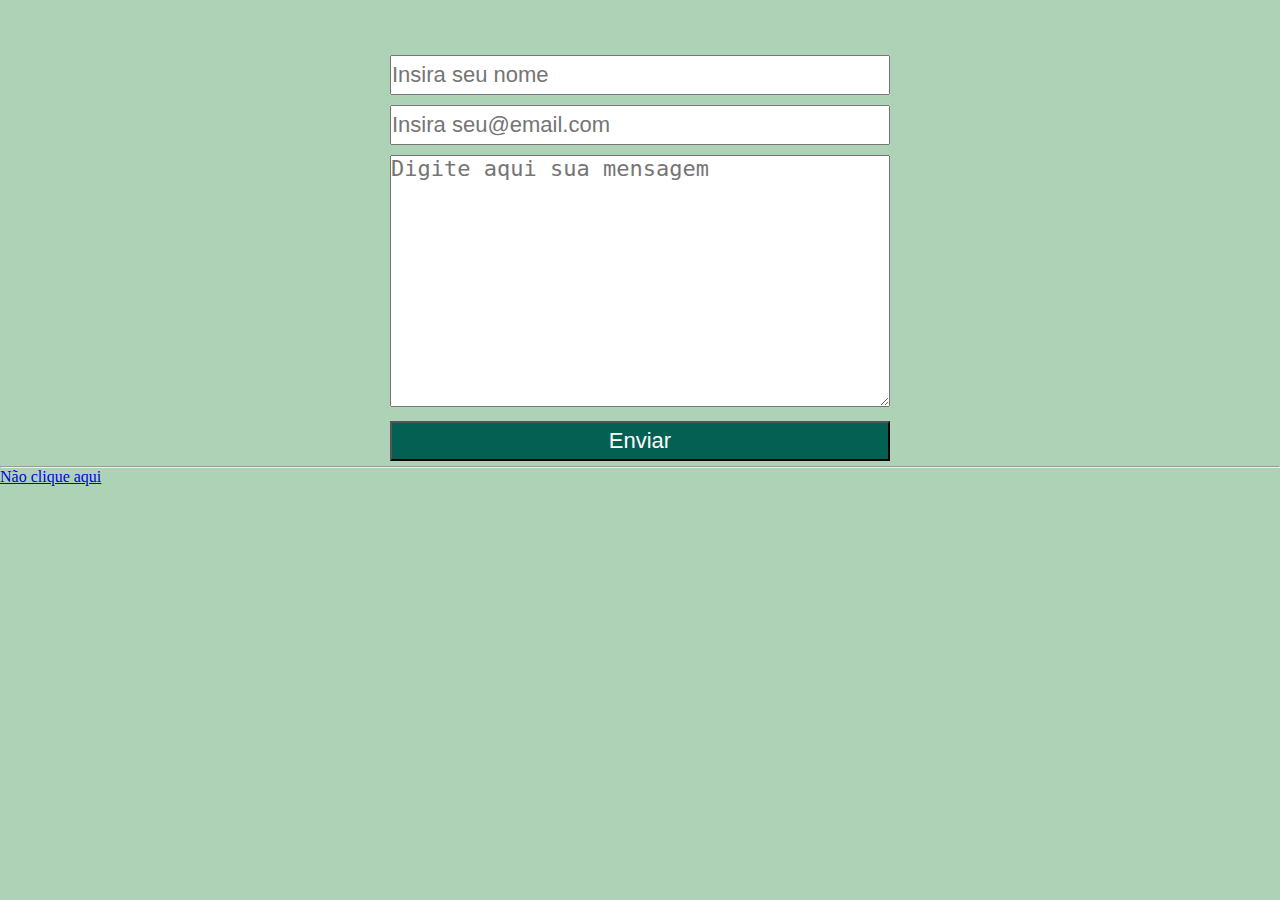
<file: jquery-2A23-main/2_recuperando_dados/index.html>
<!DOCTYPE html>
<html lang="en">

<head>
    <meta charset="UTF-8">
    <meta name="viewport" content="width=device-width, initial-scale=1.0">
    <title>Introdução jQuery</title>
    <!--Chamando biblioteca jQuery-->
    <script type="text/javascript" src="jquery.js"></script>
    <link rel="stylesheet" href="style.css">
    <!--Funcionalidade da página-->
    <script type="text/javascript">

        /*function pegarvalor() {
            var valorform = $('.nome').val();
            alert(valorform);
        }*/
        function pegarvalor() {
            //valor que esta dentro da classe
            var valorform = document.querySelector('.nome').value;
            var valorformMail = document.querySelector('.email').value;
            var valorformMensagem = document.querySelector('.mensagem').value;

            alert('Olá, ' + valorform +
                ' Seu e-mail ' + valorformMail +
                ' Mensagem do usuário ' + valorformMensagem
            );
            alert(
                'insert into nometabela(nome, email, mensagem)values('
                + valorform + ',' + valorformMail + ',' + valorformMensagem + ')'
            );


        }
        $(document).ready(function () {
            $("a").click(function () {
                alert('VOCÊ PERDEU PLAYBOY!!');
            })
        })

    </script>
</head>

<body>
    <form action="">
        <input type="text" name="nome" placeholder="Insira seu nome" required class="nome">
        <input type="email" name="email" placeholder="Insira seu@email.com" required class="email">
        <textarea name="mensagem" placeholder="Digite aqui sua mensagem" cols="30" rows="10" required
            class="mensagem"></textarea>

        <button onclick="pegarvalor()">Enviar</button>
    </form>

    <hr>
    <a href="#">Não clique aqui</a>
</body>

</html>
</file>
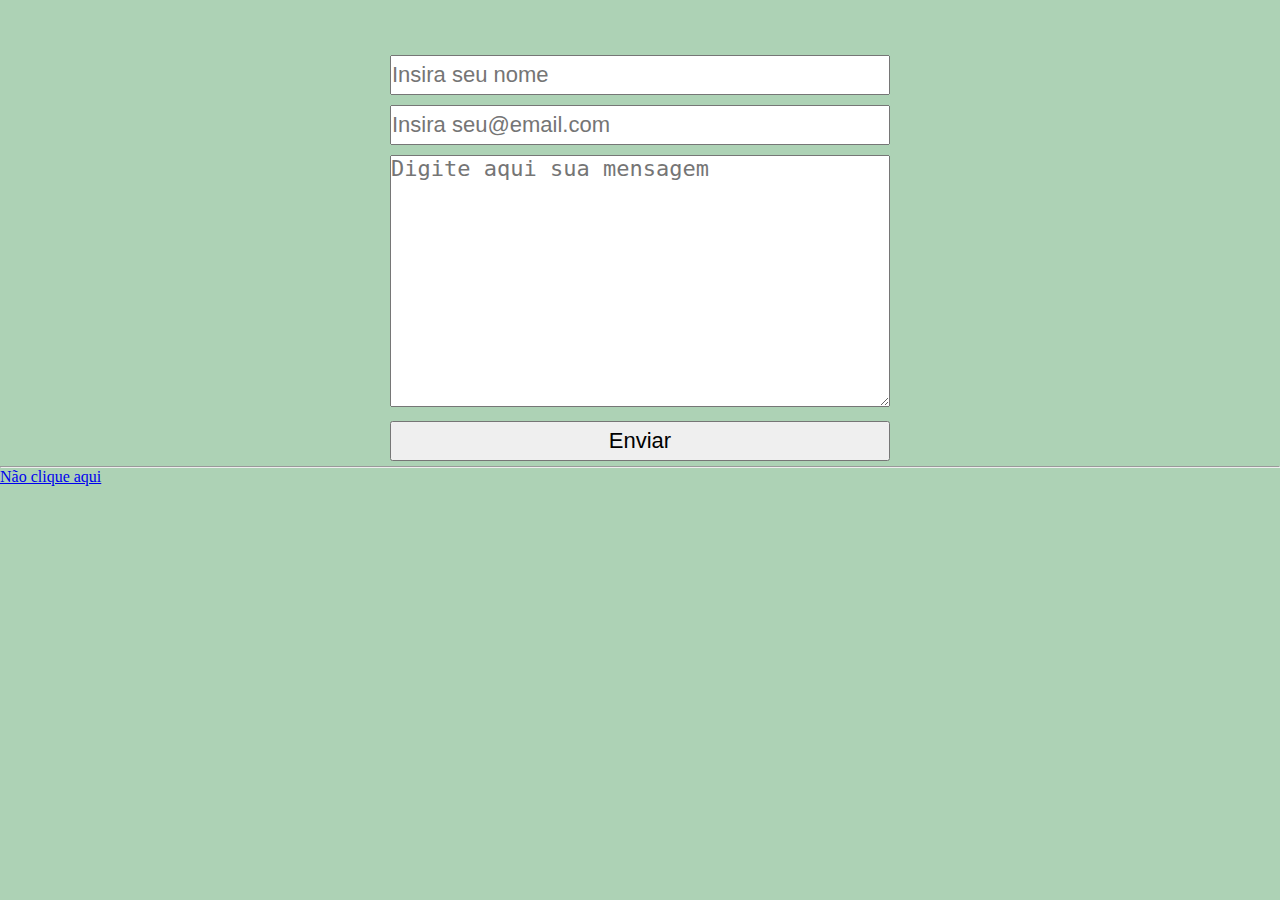
<file: jquery-2A23-main/jquery-2A23-main/2_recuperando_dados/index.html>
<!DOCTYPE html>
<html lang="en">

<head>
    <meta charset="UTF-8">
    <meta name="viewport" content="width=device-width, initial-scale=1.0">
    <title>Introdução jQuery</title>
    <!--Chamando biblioteca jQuery-->
    <script type="text/javascript" src="jquery.js"></script>
    <link rel="stylesheet" href="style.css">
    <!--Funcionalidade da página-->
    <script type="text/javascript">
        /* function pegarvalor() {
             var valorform = $('.nome').val();
             alert(valorform);
         }*/

        function pegarvalor() {
            //valor que esta dentro da classe
            var valorform = document.querySelector('.nome').value;
            var valorformMail = document.querySelector('.email').value;
            var valorformMensagem = document.querySelector('.mensagem').value;

            alert(
                ' Olá, ' + valorform +
                ' Seu e-mail: ' + valorformMail +
                ' Mensagem do usuário: ' + valorformMensagem
            );

            alert(
                'insert into nometabela(nome, email, mensagem)values('
                + valorform + ',' + valorformMail + ',' + valorformMensagem + ')'
            );


        }
        $(document).ready(function () {
            $("a").click(function () {
                alert('Você perdeu!');
            })
        })
    </script>
</head>

<body>
    <form action="">
        <input type="text" name="nome" placeholder="Insira seu nome" required class="nome">
        <input type="email" name="email" placeholder="Insira seu@email.com" required class="email">
        <textarea name="mensagem" required placeholder="Digite aqui sua mensagem" cols="30" rows="10"
            class="mensagem"></textarea>

        <button onclick="pegarvalor()">Enviar</button>
    </form>

    <hr>
    <a href="#">Não clique aqui</a>
</body>

</html>
</file>
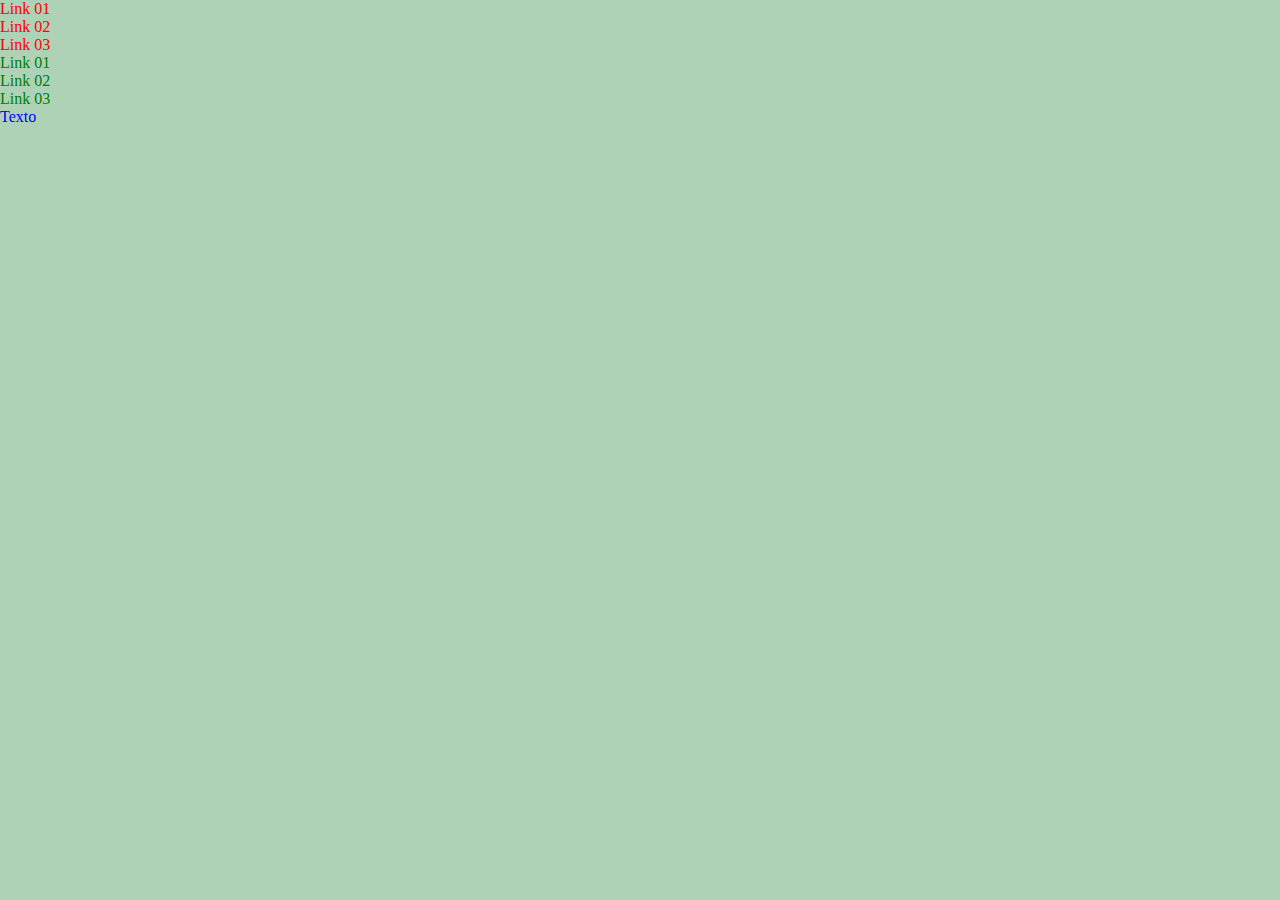
<file: jquery-2A23-main/jquery-2A23-main/3_seletores/index.html>
<!DOCTYPE html>
<html lang="en">

<head>
    <meta charset="UTF-8">
    <meta name="viewport" content="width=device-width, initial-scale=1.0">
    <title>Introdução jQuery</title>
    <!--Chamando biblioteca jQuery-->
    <script type="text/javascript" src="jquery.js"></script>
    <link rel="stylesheet" href="style.css">
    <!--Funcionalidade da página-->
    <script type="text/javascript">
        $(document).ready(function () {
            //Exemplo prático de seletores
            $("#listaOrdenadaUm").css("color", "red");
            $(".listaOrdenadaDois li").css("color", "green");
            //$("ul").css("color", "blue");
            $("p").css("color", "blue");
        });
    </script>
</head>

<body>
    <ul id="listaOrdenadaUm">
        <li>Link 01</li>
        <li>Link 02</li>
        <li>Link 03</li>
    </ul>

    <ul class="listaOrdenadaDois">
        <li>Link 01</li>
        <li>Link 02</li>
        <li>Link 03</li>
    </ul>
    <p>Texto</p>




</body>

</html>
</file>
<file: jquery-2A23-main/2_recuperando_dados/style.css>
* {
    box-sizing: border-box;
    margin: 0;
    padding: 0;
}
body {
    background-color: #add2b5;
}

form {
    width: 500px;
    margin: 0 auto;
    margin-top: 50px;
}

input,
textarea,
button {
    width: 100%;
    margin: 5px 0;
    font-size: 22px;
}

input, button {
    height: 40px;

}
button {
    background-color: #036052;   
    color: white;
}
</file>
<file: jquery-2A23-main/jquery-2A23-main/2_recuperando_dados/style.css>
* {
    box-sizing: border-box;
    margin: 0;
    padding: 0;
}

body {
    background-color: #add2b5;
}

form {
    width: 500px;
    margin: 0 auto;
    margin-top: 50px;
}

input,
textarea,
button {
    width: 100%;
    margin: 5px 0;
    font-size: 22px;
}

input,
button {
    height: 40px;
    padding: 0;
}
</file>
<file: jquery-2A23-main/jquery-2A23-main/3_seletores/style.css>
* {
    box-sizing: border-box;
    margin: 0;
    padding: 0;
}

body {
    background-color: #add2b5;
}

form {
    width: 500px;
    margin: 0 auto;
    margin-top: 50px;
}

input,
textarea,
button {
    width: 100%;
    margin: 5px 0;
    font-size: 22px;
}

input,
button {
    height: 40px;
    padding: 0;
}
</file>
